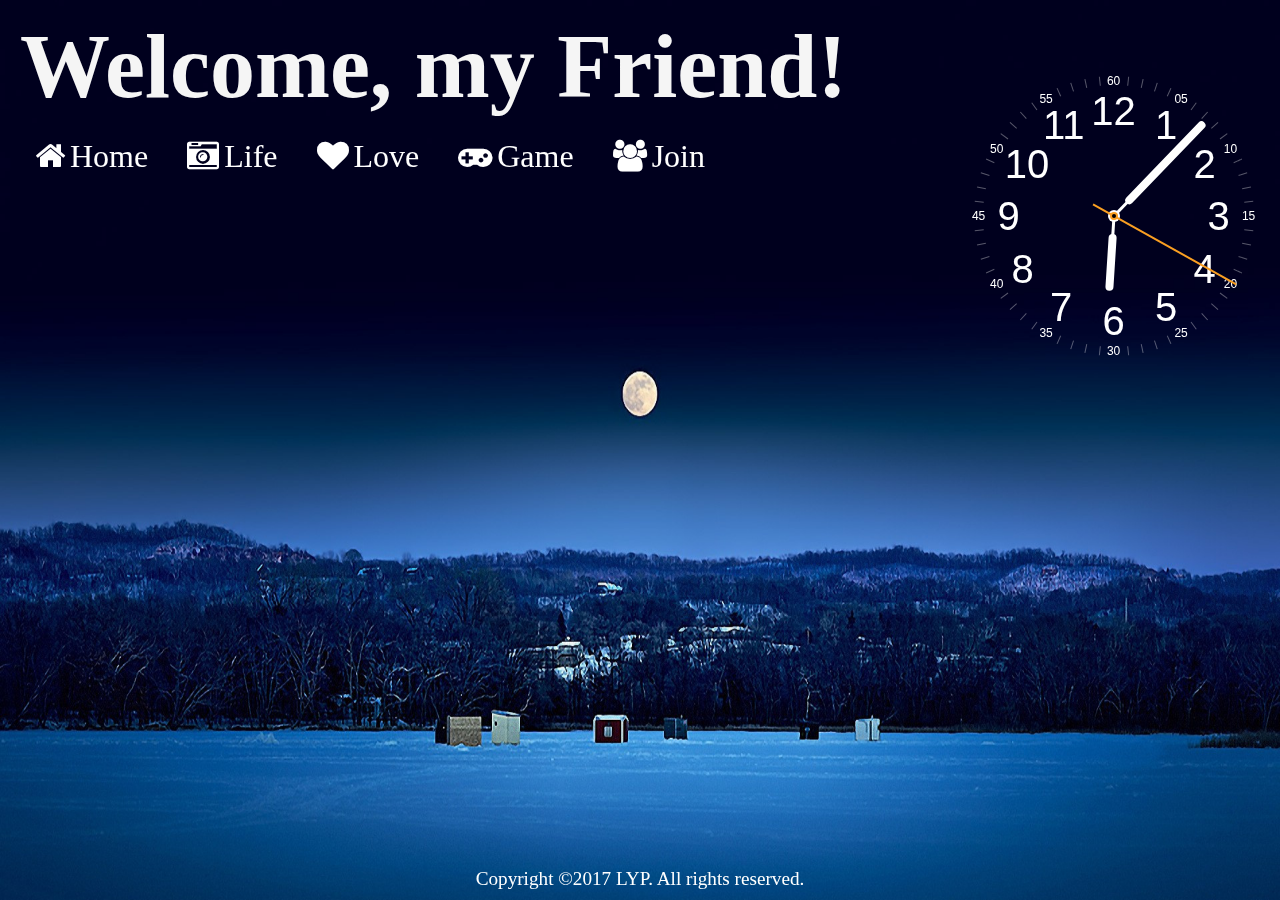
<file: index.html>
<!DOCTYPE html>
<html>
<head>
	<meta charset="utf-8" name="viewport" content="width=device-width,initial-scale=1,user-scalable=0,maximun-scale=1.0">
	<link rel="stylesheet" href="css/main.css" >
	<link href="http://netdna.bootstrapcdn.com/font-awesome/4.7.0/css/font-awesome.min.css" rel="stylesheet">
	<link href="css/apple-watch-style.css" rel="stylesheet">
	<link href="css/zoombox.css" rel="stylesheet">
	<link rel="shortcut icon" href="images/ico/index.ico" type="image/x-icon">
	<script src="js/jquery-3.1.1.js" type="text/javascript"></script>
	<script src="js/zoombox.js" type="text/javascript"></script>
	<title>LYP's Home</title>
</head>
<body>
	<div id="container">
		<header role="banner">
			<h1>Welcome, my Friend!</h1>
			<nav role="navigation">
				<ul>
					<li><a href="index.html" class="home"><i class="fa fa-home"></i>Home</a></li>
					<li><a href="life.html" class="camera"><i class="fa fa-camera-retro"></i>Life</a></li>
					<li><a href="love.html" class="heart"><i class="fa fa-heart"></i>Love</a></li>
					<li><a href="game.html" class="gamepad"><i class="fa fa-gamepad"></i>Game</a></li>
					<li><a href="join.html" class="group"><i class="fa fa-group"></i>Join</a></li>
				</ul>
			</nav>
		</header>
		<article>
			<a class="zoombx" href="images/mycode.png"><div class="moon" title="My Moon"></div></a>
		</article>
		<div class="clock" id="utility-clock">
			<div class="dynamic"></div>
			<div class="expand round circle-1"></div>
			<div class="anchor hour">
				<div class="element thin-hand"></div>
				<div class="element fat-hand"></div>
			</div>
			<div class="anchor minute">
				<div class="element thin-hand"></div>
				<div class="element fat-hand minute-hand"></div>
			</div>
			<div class="anchor second">
				<div class="element second-hand"></div>
			</div>
			<div class="expand round circle-2"></div>
			<div class="expand round circle-3"></div>
		</div>
		<script src="js/apple-watch-index.js"></script>
		<footer role="contentinfo">
			<p>Copyright &copy;2017 LYP. All rights reserved.</p>
		</footer>
	</div>
	<p><img src="images/background/indexbg.jpg" class="bg"></p>
</body>
</html>
</file>
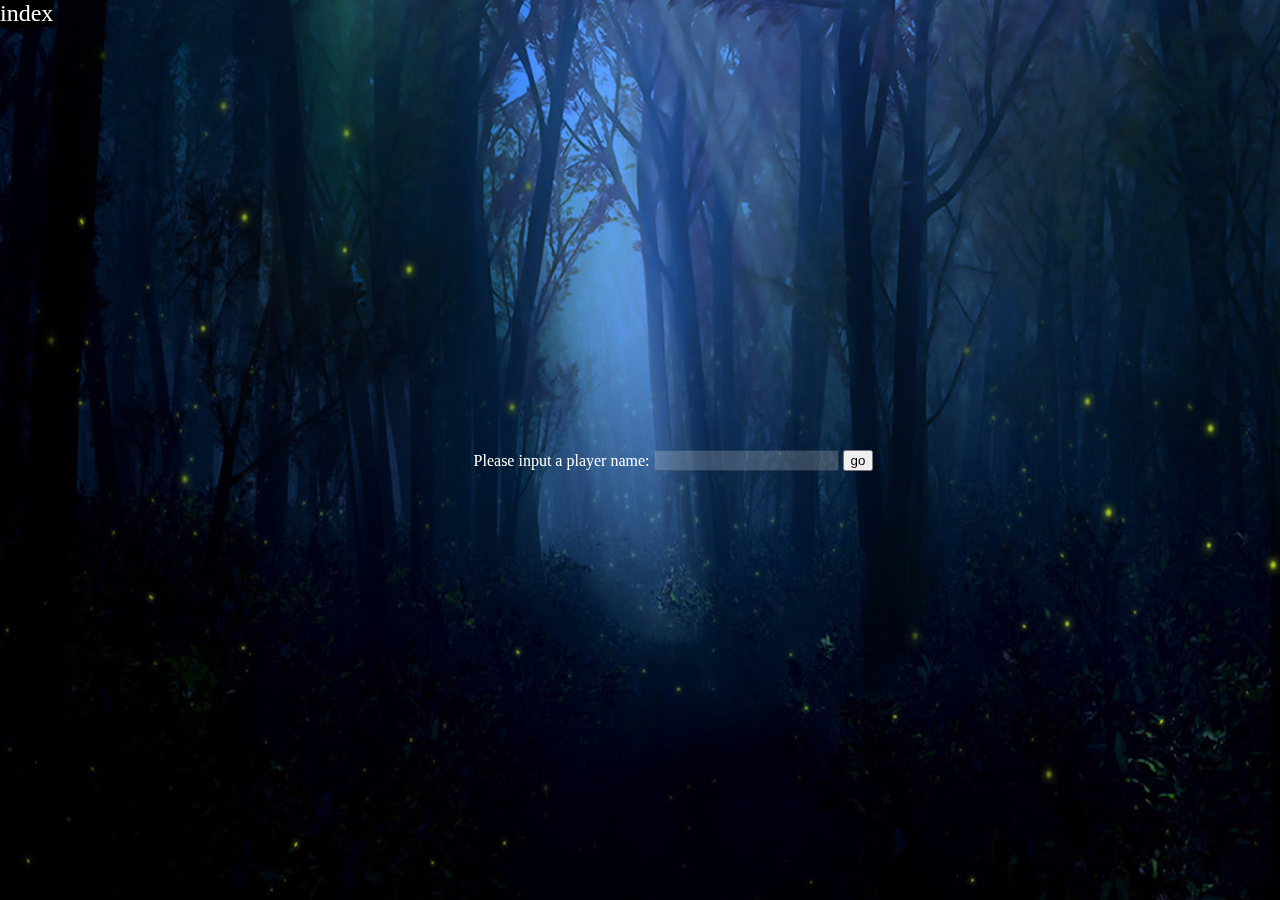
<file: game.html>
<!DOCTYPE html>
<html>
<head>
	<meta charset="utf-8" name="viewport" content="width=device-width,initial-scale=1">
	<link rel="stylesheet" href="css/game.css" >
	<link href="http://netdna.bootstrapcdn.com/font-awesome/4.7.0/css/font-awesome.min.css" rel="stylesheet">
	<link rel="shortcut icon" type="image/x-icon" href="images/ico/game.ico">
	<script src="js/game.js"></script>
	<title>Let's play!</title>
</head>
<body>
	<form method="post">
		<label>Please input a player name:</label>
		<input type="text" id="text"/>
		<input type="button" value="go" id="button"/>
	</form>
	<div id="game">
		<canvas id="mycanvas">
			
		</canvas>
		<div id="range">
			<img src="images/game/dou.png" id="dou"/>
		</div>
	</div>
		<div id="index"><a href="index.html">index</a></div>
</body>
</html>
</file>
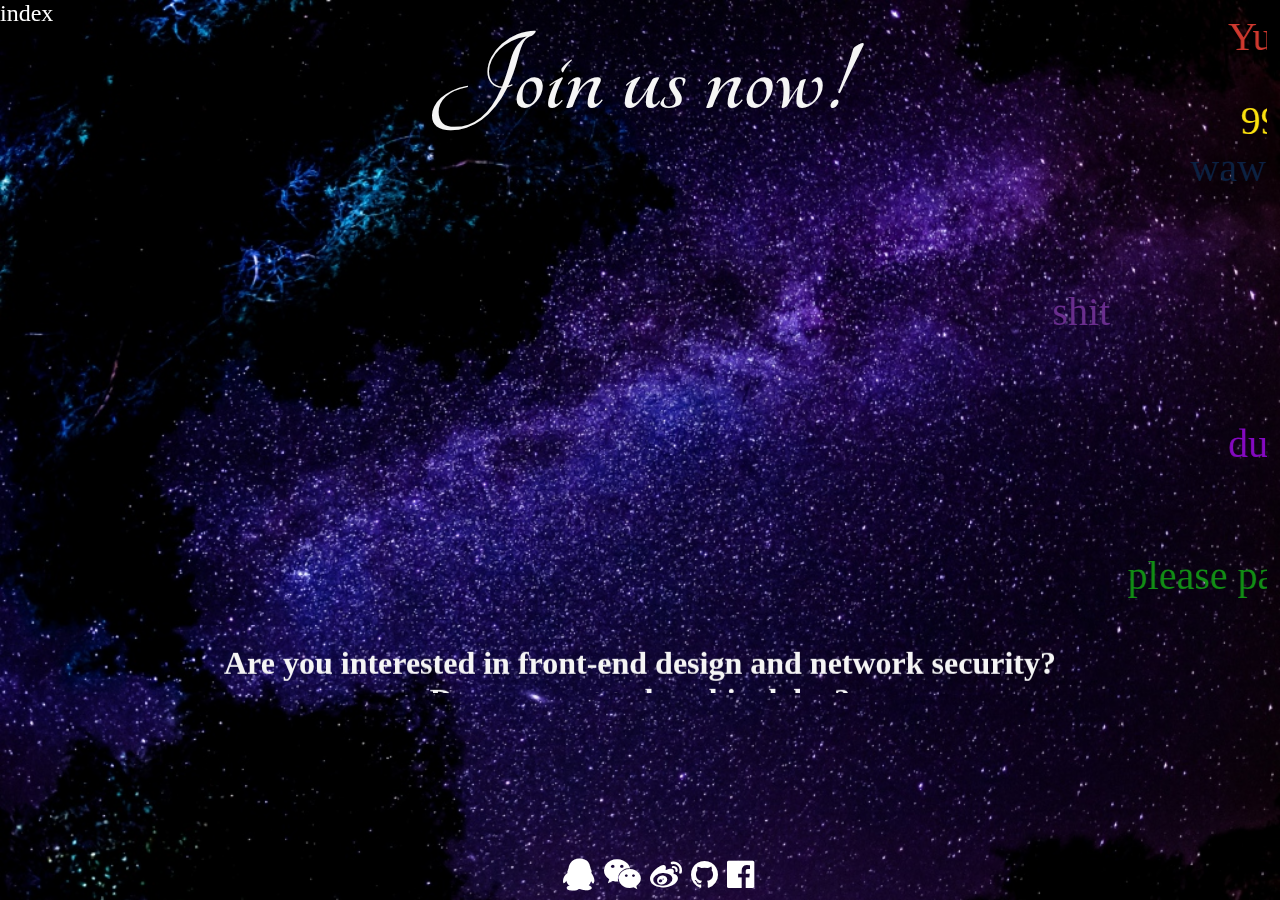
<file: join.html>
<!DOCTYPE html>
<html>
<head>
	<meta charset="utf-8" name="viewport" content="width=device-width,initial-scale=1">
	<link rel="stylesheet" href="css/join.css" >
	<link href="http://netdna.bootstrapcdn.com/font-awesome/4.7.0/css/font-awesome.min.css" rel="stylesheet">
	<link href="https://fonts.googleapis.com/css?family=Tangerine" rel="stylesheet">
	<link rel="shortcut icon" type="image/x-icon" href="images/ico/join.ico">
	<script src="js/main.js"></script>
	<title>Join us!</title>
</head>
<body>
	<div id="container">
		<header role="banner">
			<h1>Join us now!</h1>
		</header>
		<marquee id="rowm" behavior="scroll" direction="left" loop="-1" scrollamount="45">
			<p></p><p></p><p></p><p></p><p></p><p></p><p></p><p></p><p></p>
		</marquee>
		<marquee id="colm" onmouseover="this.stop()" onmouseout="this.start()" direction="up" loop="-1">
			<p>
				Are you interested in front-end design and network security?<br />
				Do you want to be a big dalao?<br />
				If you are diligent, self-motivated, modest and optimistic.<br />
				Welcome to add Yupi Li to your QQ friend.<br />
				I hope we can be friends.<br />
				What's more?<br />
				We have a team.<br />
				And when you have enough skills, we welcome you to join our team.<br />
				Come on!
			</p>
		</marquee>
		<footer role="contentinfo">
			<ul>
				<li><a href="#" class="fa fa-qq fa-2x"></a></li>
				<li><a href="#" class="fa fa-wechat fa-2x"></a></li>
				<li><a href="#" class="fa fa-weibo fa-2x"></a></li>
				<li><a href="#" class="fa fa-github fa-2x"></a></li>
				<li><a href="#" class="fa fa-facebook-official fa-2x"></a></li>
			</ul>
		</footer>
	</div>
				<div id="index"><a href="index.html">index</a></div>
</body>
</html>
</file>
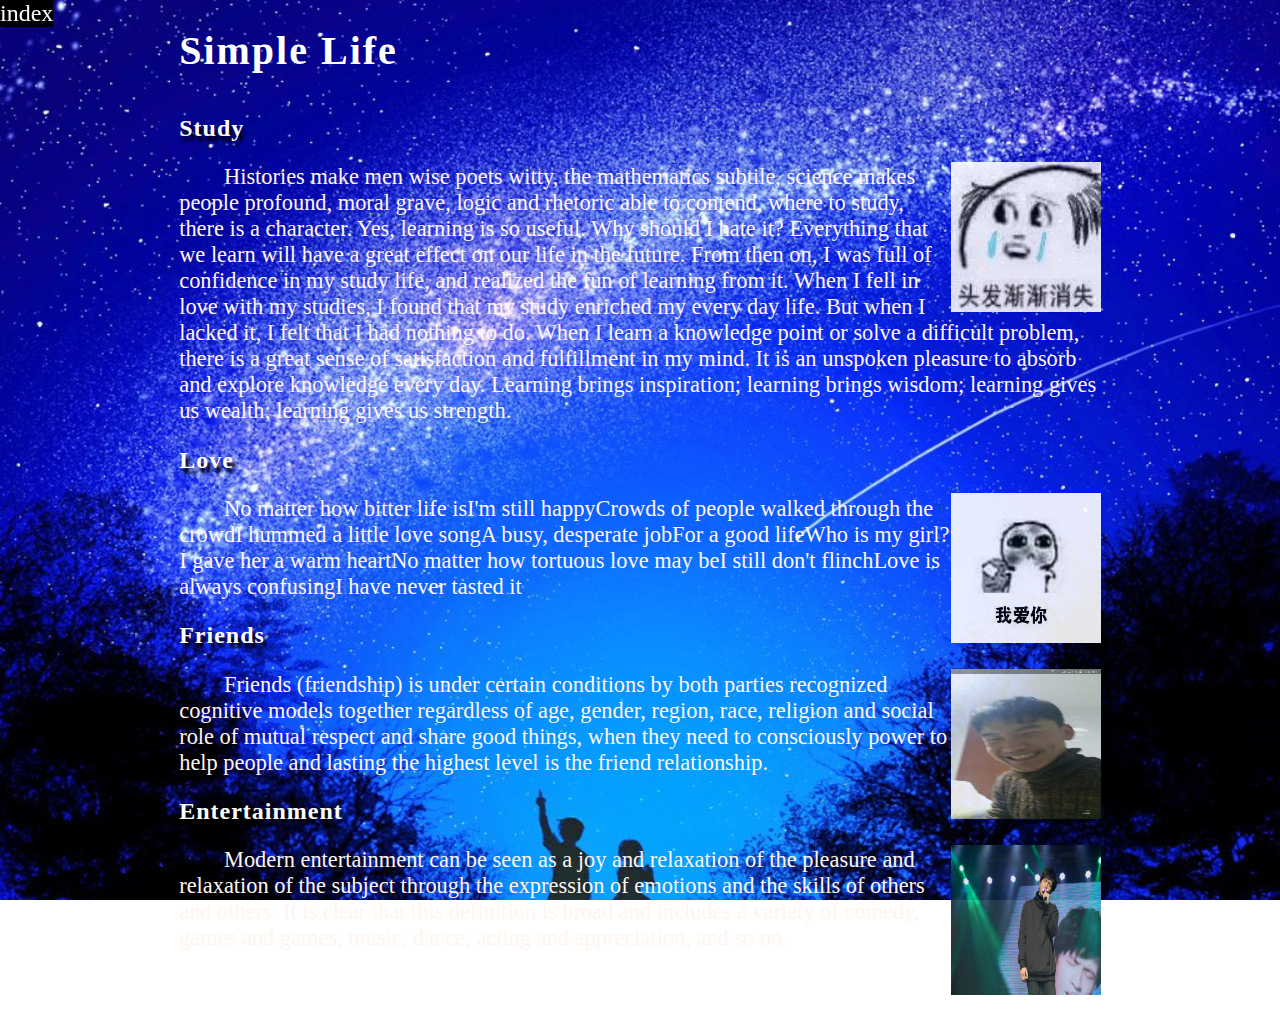
<file: life.html>
<!DOCTYPE html>
<html>
<head>
	<meta charset="utf-8" name="viewport" content="width=device-width,initial-scale=1">
	<link href="http://netdna.bootstrapcdn.com/font-awesome/4.7.0/css/font-awesome.min.css" rel="stylesheet">
	<link rel="shortcut icon" type="image/x-icon" href="images/ico/life.ico">
	<link rel="stylesheet" type="text/css" href="css/life.css"/>
	<script src="js/life.js"></script>
	<title>Enjoy life!</title>
</head>
<body>
	<div id="container">
		<header role="banner">
			<h1>Simple Life</h1>
		</header>
		<article>
			<div id="study">
				<h2>Study</h2>
				<img src="images/life/study.jpg"/>
				<p>
					Histories make men wise poets witty, the mathematics subtile, science makes people profound, moral grave, logic and rhetoric able to contend, where to study, there is a character. Yes, learning is so useful. Why should I hate it? Everything that we learn will have a great effect on our life in the future. From then on, I was full of confidence in my study life, and realized the fun of learning from it. When I fell in love with my studies, I found that my study enriched my every day life. But when I lacked it, I felt that I had nothing to do. When I learn a knowledge point or solve a difficult problem, there is a great sense of satisfaction and fulfillment in my mind. It is an unspoken pleasure to absorb and explore knowledge every day. Learning brings inspiration; learning brings wisdom; learning gives us wealth; learning gives us strength.
				</p>
			</div>
			<div id="love">
				<h2>Love</h2>
				<img  src="images/life/love.jpg"/>
				<p>
					No matter how bitter life isI'm still happyCrowds of people walked through the crowdI hummed a little love songA busy, desperate jobFor a good lifeWho is my girl?I gave her a warm heartNo matter how tortuous love may beI still don't flinchLove is always confusingI have never tasted it
				</p>
			</div>
			<div id="friend">
				<h2>Friends</h2>
				<img  src="images/life/friend.jpg"/>
				<p>
					Friends (friendship) is under certain conditions by both parties recognized cognitive models together regardless of age, gender, region, race, religion and social role of mutual respect and share good things, when they need to consciously power to help people and lasting the highest level is the friend relationship.
				</p>
			</div>
			<div id="play">
				<h2>Entertainment</h2>
				<img  src="images/life/entertain.jpg"/>
				<p>
					Modern entertainment can be seen as a joy and relaxation of the pleasure and relaxation of the subject through the expression of emotions and the skills of others and others. It is clear that this definition is broad and includes a variety of comedy, games and games, music, dance, acting and appreciation, and so on.
				</p>
			</div>
		</article>
		<footer role="contentinfo">
			<p>Copyright ©2017 LYP. All rights reserved.</p>
		</footer>
	</div>
	<div id="top">
		TOP
	</div>
		<div id="index"><a href="index.html">index</a></div>
</body>
</html>
</file>
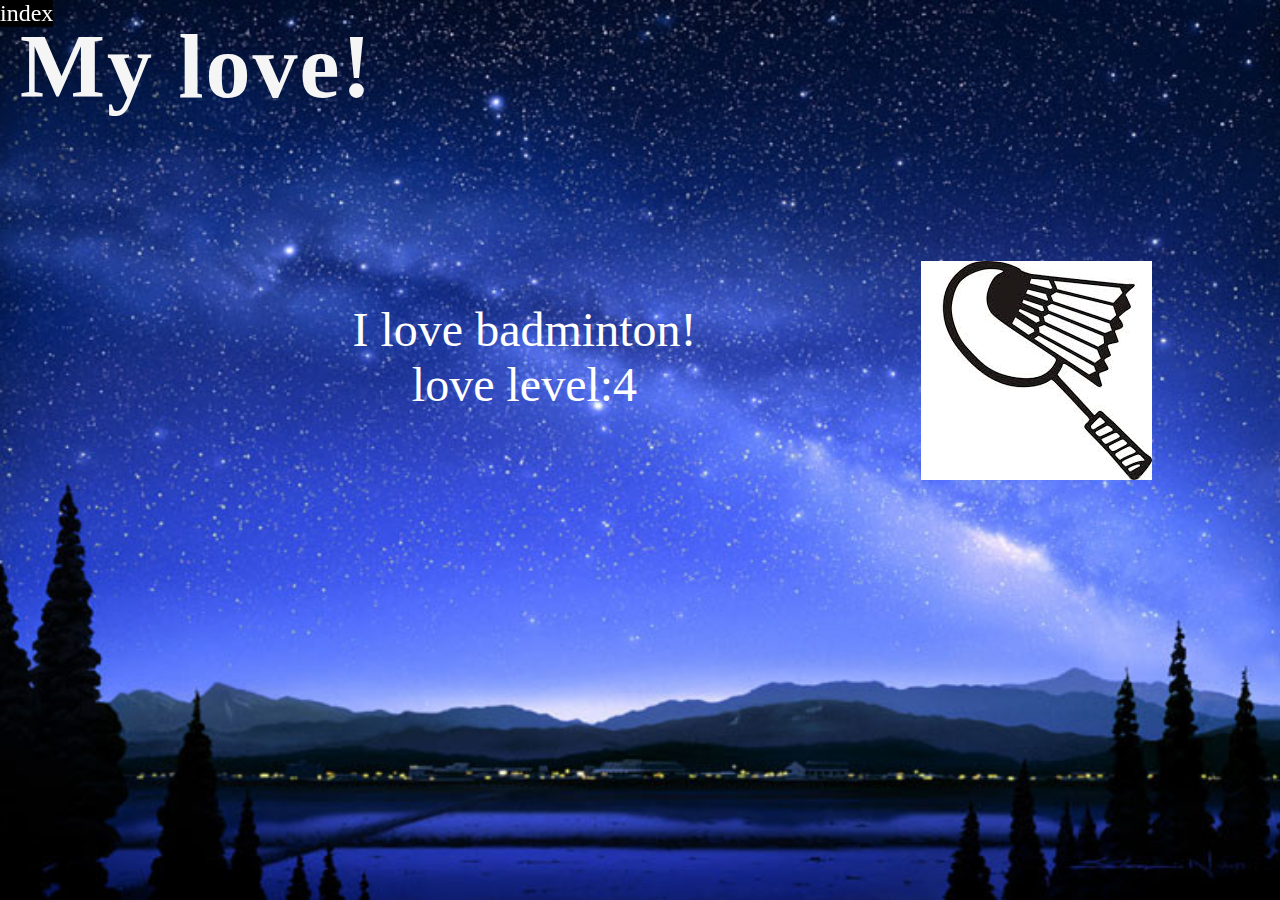
<file: love.html>
<!DOCTYPE html>
<html>
<head>
	<meta charset="utf-8" name="viewport" content="width=device-width,initial-scale=1">
	<link rel="stylesheet" href="css/main.css" >
	<link href="http://netdna.bootstrapcdn.com/font-awesome/4.7.0/css/font-awesome.min.css" rel="stylesheet">
	<link rel="shortcut icon" type="image/x-icon" href="images/ico/love.ico">
	<link rel="stylesheet" href="css/love.css" />
	<script type="text/javascript" src="js/love.js" ></script>
	<title>Love it!</title>
</head>
<body>
	<header role="banner">
			<h1>My love!</h1>
	</header>
	<div id="result">
		<p id="loading">Loading...</p>
		<img src="images/love/bad.png" id="icon">
		<p id="sport"></p>
		<p id="progress"></p>
	</div>
		<div id="index"><a href="index.html">index</a></div>
</body>
</html>
</file>
<file: css/main.css>
*{
	margin: 0;
	padding: 0;
	border: 0;
	vertical-align: baseline;
}
*,*:before,*:after{
	-moz-box-sizing:border-box;
	-webkit-box-sizing:border-box;
	box-sizing:border-box;
}
body{
	word-wrap: break-word;
}
.bg {
	position:fixed;
	top:0;
	width:100%;
	height:100%;
	z-index:-999;
}
a{
	text-decoration: none;
}
ul,ol,li{
	list-style-type: none;
}
#container{
	margin:0 auto;
}
nav i{
	margin:0 5px;
}
nav li{
	font-size: 32px;
	display: inline;
	margin-left: 30px;
}
nav a{
	color: white;
}
nav .home:hover{
	color:#fbbb0c;
}
nav .camera:hover{
	color:greenyellow;
}
nav .heart:hover{
	color:red;
}
nav .gamepad:hover{
	color:yellow;
}
nav .group:hover{
	color:mediumpurple;
}
header h1{
	margin:0 0 20px 20px;
	padding-top: 15px;
	font-size: 90px;
	color:whitesmoke;
}
article{
	height:570px;
}
article .moon{
	width: 8%;
	height: 14%;
	position: fixed;
	top:38.5%;
	left:46%;
	border-radius: 50%;
}
footer p{
	text-align: center;
	color:white;
	font-size: larger;
	padding-bottom: 10px;
	position:fixed;
	bottom:0;
	width:100%;
	margin:0 auto;
}
</file>
<file: css/apple-watch-style.css>
.clock {
    position: absolute;
    opacity: 1;
    right: 13%;
    top: 24%;
}


.expand {
    position: absolute;
    top: 0;
    left: 0;
    transform: translate(-50%, -50%);
}

.anchor {
    position: absolute;
    top: 0;
    left: 0;
    width: 0;
    height: 0;
}

.element {
    position: absolute;
    top: 0;
    left: 0;
}

.round {
    border-radius: 296px;
}

.circle-1 {
    background: white;
    width: 12px;
    height: 12px;
}

.circle-2 {
    background: #FA9F22;
    width: 8px;
    height: 8px;
}

.circle-3 {
    background: black;
    width: 4px;
    height: 4px;
}

.second {
    transform: rotate(180deg);
}

.minute {
    transform: rotate(54deg);
}

.second-hand {
    width: 2px;
    height: 164px;
    background: #FA9F22;
    transform: translate(-50%,-100%) translateY(24px);
}

.hour {
    transform: rotate(304.5deg);
}

.thin-hand {
    width: 3px;
    height: 50px;
    background: white;
    transform: translate(-50%,-100%);
}

.fat-hand {
    width: 8px;
    height: 57px;
    border-radius: 10px;
    background: white;
    transform: translate(-50%,-100%) translateY(-18px);
}

.minute-hand {
    height: 112px;
}

.hour-text {
    position: absolute;
    font: 40px Hei, Helvetica, Arial, sans-serif;
    color: white;
    transform: translate(-50%,-50%);
}

.hour-10 {
    padding-left: 0.4ex;
}
.hour-11 {
    padding-left: 0.25ex;
}

.minute-text {
    position: absolute;
    font: 12px Avenir Next, Helvetica, Arial, sans-serif;
    color: white;
    transform: translate(-50%,-50%);
}

.minute-line {
    background: white;
    width: 1px;
    height: 9px;
    transform: translate(-50%,-100%) translateY(-131px);
    opacity: 0.34;
}
</file>
<file: css/zoombox.css>
/*[fmt]0A90-0A0A-2*/
#zoombox iframe,#zoombox img{
	border:none;
}
#zoombox .zoombox_mask{
	background-color:#000;
	position:fixed;
	width:100%;
	z-index:1051;
	height:100%;
	top:0;
	left:0;
}
#zoombox .zoombox_container{
	position:absolute;
	z-index:1052;
}
#zoombox .relative{
	position:relative;
}
#zoombox .zoombox_prev{
	position:absolute;
	top:0;
	left:0;
	width:50%;
	height:100%;
	cursor:pointer;
	/*+opacity:0;*/
	filter:alpha(opacity=0);
	-ms-filter:progid:DXImageTransform.Microsoft.Alpha(Opacity=0);
	-moz-opacity:0;
	opacity:0;
}
#zoombox .zoombox_prev:hover{
	/*+opacity:100%;*/
	filter:alpha(opacity=100);
	-ms-filter:progid:DXImageTransform.Microsoft.Alpha(Opacity=100);
	-moz-opacity:1;
	opacity:1;
}
#zoombox .zoombox_next{
	position:absolute;
	top:0;
	right:0;
	width:50%;
	height:100%;
	/*+opacity:0;*/
	filter:alpha(opacity=0);
	-ms-filter:progid:DXImageTransform.Microsoft.Alpha(Opacity=0);
	-moz-opacity:0;
	opacity:0;
}
#zoombox .zoombox_close,#zoombox .zoombox_next,#zoombox .zoombox_prev{
	cursor:pointer;
}
#zoombox .multimedia .zoombox_next,#zoombox .multimedia .zoombox_prev{
	display:none;
}
#zoombox .zoombox_next:hover{
	/*+opacity:100%;*/
	filter:alpha(opacity=100);
	-ms-filter:progid:DXImageTransform.Microsoft.Alpha(Opacity=100);
	-moz-opacity:1;
	opacity:1;
}
#zoombox .zoombox_gallery{
	position:fixed;
	z-index:1054;
	bottom:-60px;
	left:0;
	right:0;
	text-align:center;
	/*+opacity:85%;*/
	filter:alpha(opacity=85);
	-ms-filter:progid:DXImageTransform.Microsoft.Alpha(Opacity=85);
	-moz-opacity:0.85;
	opacity:0.85;
	cursor:pointer;
	width:auto;
	background-color:#050505;
	height:60px;
	overflow: hidden;
	display:none;
}
#zoombox .zoombox_gallery img{
	height:50px;
	padding:5px;
	/*+opacity:50%;*/
	filter:alpha(opacity=30);
	-ms-filter:progid:DXImageTransform.Microsoft.Alpha(Opacity=30);
	-moz-opacity:0.3;
	opacity:0.3;
}
#zoombox .zoombox_gallery img:hover,#zoombox .zoombox_gallery img.current{
	/*+opacity:100%;*/
	filter:alpha(opacity=100);
	-ms-filter:progid:DXImageTransform.Microsoft.Alpha(Opacity=100);
	-moz-opacity:1;
	opacity:1;
}
#zoombox_loader{
	background:url(img/loader.png) no-repeat left top;
	position:absolute;
	height:40px;
	width:40px;
	cursor:pointer;
	top:50%;
	left:50%;
	margin:-20px 0 0 -20px;
	z-index:1053;
}
/** Zoombox Theme **/
.zoombox .zoombox_container{
	background:#000;
	color:#666;
	/*+box-shadow:0px 0px 10px #000000;*/
	-moz-box-shadow:0px 0px 10px #000000;
	-webkit-box-shadow:0px 0px 10px #000000;
	-o-box-shadow:0px 0px 10px #000000;
	box-shadow:0px 0px 10px #000000;
	-moz-box-shadow:0 0 10px #000;
	-webkit-box-shadow:0 0 10px #000;
	-o-box-shadow:0 0 10px #000;
	box-shadow:0 0 10px #000;
}
.zoombox .content{
	background:#000;
}
.zoombox .zoombox_title{
	color:#FFF;
	/*+placement:anchor-top-left -1px -22px;*/
	position:absolute;
	left:-1px;
	top:-22px;
	/*+text-shadow:1px 1px #000000;*/
	-moz-text-shadow:1px 1px #000000;
	-webkit-text-shadow:1px 1px #000000;
	-o-text-shadow:1px 1px #000000;
	text-shadow:1px 1px #000000;
	-moz-text-shadow:1px 1px #000;
	-webkit-text-shadow:1px 1px #000;
	-o-text-shadow:1px 1px #000;
	text-shadow:1px 1px #000;
}
.zoombox .zoombox_close{
	background:url(img/close.png) no-repeat;
	width:30px;
	height:30px;
	/*+placement:anchor-top-right -15px -15px;*/
	position:absolute;
	right:-15px;
	top:-15px;
}
#zoombox.zoombox .zoombox_next{
	background:url(img/next.png) no-repeat right center;
}
#zoombox.zoombox .zoombox_prev{
	background:url(img/prev.png) no-repeat left center;
}
/** Lightbox Theme **/
.lightbox .zoombox_container{
	background:#FFF;
	margin-left:-30px;
	padding:10px 10px 37px;
	color:#666;
}
.lightbox .zoombox_close{
	background:url(img/lightclose.gif) no-repeat left top;
	width:66px;
	height:22px;
	top:auto;
	/*+placement:anchor-bottom-right 12px 6px;*/
	position:absolute;
	right:12px;
	bottom:6px;
}
.lightbox .zoombox_title{
	text-align:left;
}
.lightbox .zoombox_next{
	background:url(img/lightnext.gif) no-repeat right 50px;
}
.lightbox .zoombox_prev{
	background:url(img/lightprev.gif) no-repeat left 50px;
}
#zoombox.lightbox .zoombox_gallery{
	left:10px !important;
	right:10px;
	bottom:36px;
}
/** Pretty Photo Theme **/
.prettyphoto .zoombox_container{
	border:10px solid #0B0A0A;
	/*+border-radius:10px;*/
	-moz-border-radius:10px;
	-webkit-border-radius:10px;
	-khtml-border-radius:10px;
	border-radius:10px 10px 10px 10px;
	background:#FFF;
	padding:10px 10px 37px;
	margin-left:-20px;
	color:#797979;
}
.prettyphoto .zoombox_title{
	text-align:left;
}
.prettyphoto .zoombox_close{
	background:url(img/ppsprite.png);
	width:27px;
	height:24px;
	top:auto;
	/*+placement:anchor-bottom-right 6px 8px;*/
	position:absolute;
	right:6px;
	bottom:8px;
}
.prettyphoto .zoombox_next{
	background:url(img/ppnext.png) no-repeat right center;
}
.prettyphoto .zoombox_prev{
	background:url(img/ppprev.png) no-repeat left center;
}
.prettyphoto .multimedia .zoombox_next,.prettyphoto .multimedia .zoombox_prev{
	display:none;
}
#zoombox.prettyphoto .zoombox_gallery{
	left:10px !important;
	right:10px;
	bottom:36px;
}
/** Dark Pretty Photo Theme **/
.darkprettyphoto .zoombox_container{
	/*+border-radius:10px;*/
	-moz-border-radius:10px;
	-webkit-border-radius:10px;
	-khtml-border-radius:10px;
	border-radius:10px 10px 10px 10px;
	background:#0C0C0C;
	padding:10px 10px 37px;
	margin-left:-30px;
	color:#828282;
}
.darkprettyphoto .zoombox_title{
	/*[empty]position:;*/
	text-align:left;
}
.darkprettyphoto .zoombox_close{
	background:url(img/ppsprite.png);
	width:27px;
	height:24px;
	top:auto;
	/*+placement:anchor-bottom-right 2px 6px;*/
	position:absolute;
	right:2px;
	bottom:6px;
}
.darkprettyphoto .zoombox_next{
	background:url(img/ppnext.png) no-repeat right center;
}
.darkprettyphoto .zoombox_prev{
	background:url(img/ppprev.png) no-repeat left center;
}
.darkprettyphoto .multimedia .zoombox_next,.darkprettyphoto .multimedia .zoombox_prev{
	display:none;
}
#zoombox.darkprettyphoto .zoombox_gallery{
	left:10px !important;
	right:10px;
	bottom:36px;
}
/** Simple Theme **/
.simple .zoombox_container{
	background:#000;
}
.simple .zoombox_title{
	color:#FFF;
	/*+placement:anchor-top-left -1px -22px;*/
	position:absolute;
	left:-1px;
	top:-22px;
	/*+text-shadow:1px 1px #000000;*/
	-moz-text-shadow:1px 1px #000000;
	-webkit-text-shadow:1px 1px #000000;
	-o-text-shadow:1px 1px #000000;
	text-shadow:1px 1px #000000;
	-moz-text-shadow:1px 1px #000;
	-webkit-text-shadow:1px 1px #000;
	-o-text-shadow:1px 1px #000;
	text-shadow:1px 1px #000;
}
#zoombox.simple .zoombox_next{
	background:url(img/simplenav.png) no-repeat -20px center;
	/*+opacity:100%;*/
	filter:alpha(opacity=100);
	-ms-filter:progid:DXImageTransform.Microsoft.Alpha(Opacity=100);
	-moz-opacity:1;
	opacity:1;
	right:-20px;
	width:20px;
}
#zoombox.simple .zoombox_next:hover{
	background-position-x:left;
}
#zoombox.simple .zoombox_prev{
	background:url(img/simplenav.png) no-repeat -40px center;
	/*+opacity:100%;*/
	filter:alpha(opacity=100);
	-ms-filter:progid:DXImageTransform.Microsoft.Alpha(Opacity=100);
	-moz-opacity:1;
	opacity:1;
	left:-20px;
	width:20px;
}
#zoombox.simple .zoombox_prev:hover{
	background-position-x:-60px;
}
.simple .zoombox_prev{
	background:url(img/ppprev.png) no-repeat left center;
}
.simple .zoombox_close{
	background:url(img/simpleclose.png) no-repeat;
	width:30px;
	height:30px;
	position:absolute;
	top:0;
	right:-10px;
}

#zoombox.simple .multimedia .zoombox_next,#zoombox.simple .multimedia .zoombox_prev{
	display:block;
}
</file>
<file: css/game.css>
html,body{
	margin: 0;
	padding: 0;
}
body{
	background: url(../images/background/night5.jpg) no-repeat;
	background-size:100% 100%;
	background-attachment: fixed;
}
form{
	position: fixed;
	top:50%;
	left: 37%;
}
label{
	color: white;
	vertical-align: middle;
}
#text{
	opacity: 0.2;
}
#game{
	position: fixed;
	top:0;
	height: 100%;
	width: 100%;
	opacity: 0;
	transition: all 1s;
	z-index: -100;
}
#game.show{
	opacity: 1;
	z-index: 100;
	background: rgba(0,0,0,.7);
}
#mycanvas{
	position: fixed;
	top: 10%;
	left: 10%;
	margin: 0 auto;
	width: 80%;
	height: 80%;
	background: url(../images/background/mianma.jpg);
	background-size: 100% 100%;
}
#range{
	position: fixed;
	top: 10%;
	left: 10%;
	margin: 0 auto;
	width: 80%;
	height: 80%;
}
#dou{
	position: absolute;
	
}
#index{
	position: fixed;
	top:0;
	left: 0;
	z-index: 10000;
	background: black;
}
#index a{
	color: white;
	font-size: 1.5em;
	text-decoration: none;
}
</file>
<file: css/join.css>
*{
	margin: 0;
	padding: 0;
	border: 0;
	vertical-align: baseline;
}
*,*:before,*:after{
	-moz-box-sizing:border-box;
	-webkit-box-sizing:border-box;
	box-sizing:border-box;
}
body{
	word-wrap: break-word;
	background: url("../images/background/joinbg.jpg") no-repeat;
	background-size: cover;
	height: 100%;
	width:100%;
}
a{
	text-decoration: none;
}
ul,ol,li{
	list-style-type: none;
}
#container{
	margin:0 auto;
}
header h1{
	text-align: center;
	padding-top: 15px;
	color:whitesmoke;
	font-size: 120px;
	font-family: 'Tangerine', cursive;
}
#rowm{
	position: fixed;
	top:0%;
	height: 100%;
	width:98%;
	left: 1%;
	box-sizing: border-box;
}
#rowm p{
	font-size: 40px;
	transition: all 0.5s ease-in-out;
}
#colm{
	margin-top: 50px;
	height: 500px;
}
#colm p{
	font-size: 2em;
	text-align: center;
	color: whitesmoke;
	font-weight: bolder;
}
footer{
	position: fixed;
	bottom: 1%;
	left:44%;
}
footer li{
	display: inline;
	margin-right: 5px;
}
footer a{
	color: white;
}
#index{
	position: fixed;
	top:0;
	left: 0;
	z-index: 10000;
	background: black;
}
#index a{
	color: white;
	font-size: 1.5em;
	text-decoration: none;
}
</file>
<file: css/life.css>
html,body{
	margin: 0;
	padding: 0;
}
body{
	background: url(../images/background/night2.jpg) no-repeat;
	background-size:100% 100%;
	background-attachment: fixed;
}
#container{
	width: 80%;
	margin: 0 auto;
}
header{
	margin-bottom: 4%;
}
header h1{
	padding-left: 5%;
	font-size: 2.5em;
	color: #FFFFFF;
	letter-spacing: 2px;
}
article{
	width: 100%;
	box-sizing: border-box;
}
article div{
	padding-left: 5%;
	padding-right: 5%;
}
article p{
	color: seashell;
	text-indent: 2em;
	width: 100%;
	font-size: 1.4em;
}
article h2{
	width: 100%;
	color: white;
	text-shadow: 3px 5px 3px #000000;
	letter-spacing: 1px;
}
article img{
	width: 150px;
	height: 150px;
	float: right;
	opacity: 0.9;
}
footer{
	margin-top: 4%;
}
footer p{
	color: white;
	text-align: center;
	margin-bottom: 0.3%;
}

#top{
	width: 50px;
	height: 50px;
	position: fixed;
	z-index: 5000;
	bottom: 100px;
	right:5%;
	text-align: center;
	line-height: 50px;
	background: linear-gradient(to right,red,orange,yellow,green,cyan,blue,purple);
	text-shadow: 1px 1px 2px #fff;
	font-size: larger;
	font-weight: bolder;
	opacity: 0;
	transition: all 1s linear;
	cursor: pointer;
}
#top::after{
	content: "";
	width: 0;
	height: 0;
	border: 8px solid;
	border-color:  transparent transparent #FFF transparent;
	position: absolute;
	left: 33.5%;
	top: -2px;
}
#top.show{
	opacity: 1;
}
#index{
	position: fixed;
	top:0;
	left: 0;
	z-index: 10000;
	background: black;
}
#index a{
	color: white;
	font-size: 1.5em;
	text-decoration: none;
}
</file>
<file: css/love.css>
html,body{
	margin: 0;
	padding: 0;
}
body{
	background: url(../images/background/night3.jpg) no-repeat;
	background-size:100% 100%;
	background-attachment: fixed;
}
header h1{
	margin:0 0 20px 20px;
	padding-top: 15px;
	font-size: 90px;
	color:whitesmoke;
	letter-spacing: 2px;
}
#result{
	width: 80%;
	margin: 0 auto;
}
#loading{
	position: absolute;
	left: 40%;
	top: 40%;
	color: white;
	font-size: 5em;
	text-align: center;
	transition: all 1s;
	-webkit-transition:all 1s;
}
#loading.hide{
	opacity: 0;
}
#icon,#sport,#progress{
	transition: opacity 1s .5s;
	opacity: 0;
	color:white;
	font-size: 3em;
	text-align: center;
}
#sport{
	padding-top: 16%;
}
#icon{
	float: right;
	padding-top: 12%;
}
#icon.show,#sport.show,#progress.show{
	opacity: 1;
}
#index{
	position: fixed;
	top:0;
	left: 0;
	z-index: 10000;
	background: black;
}
#index a{
	color: white;
	font-size: 1.5em;
	text-decoration: none;
}
</file>
